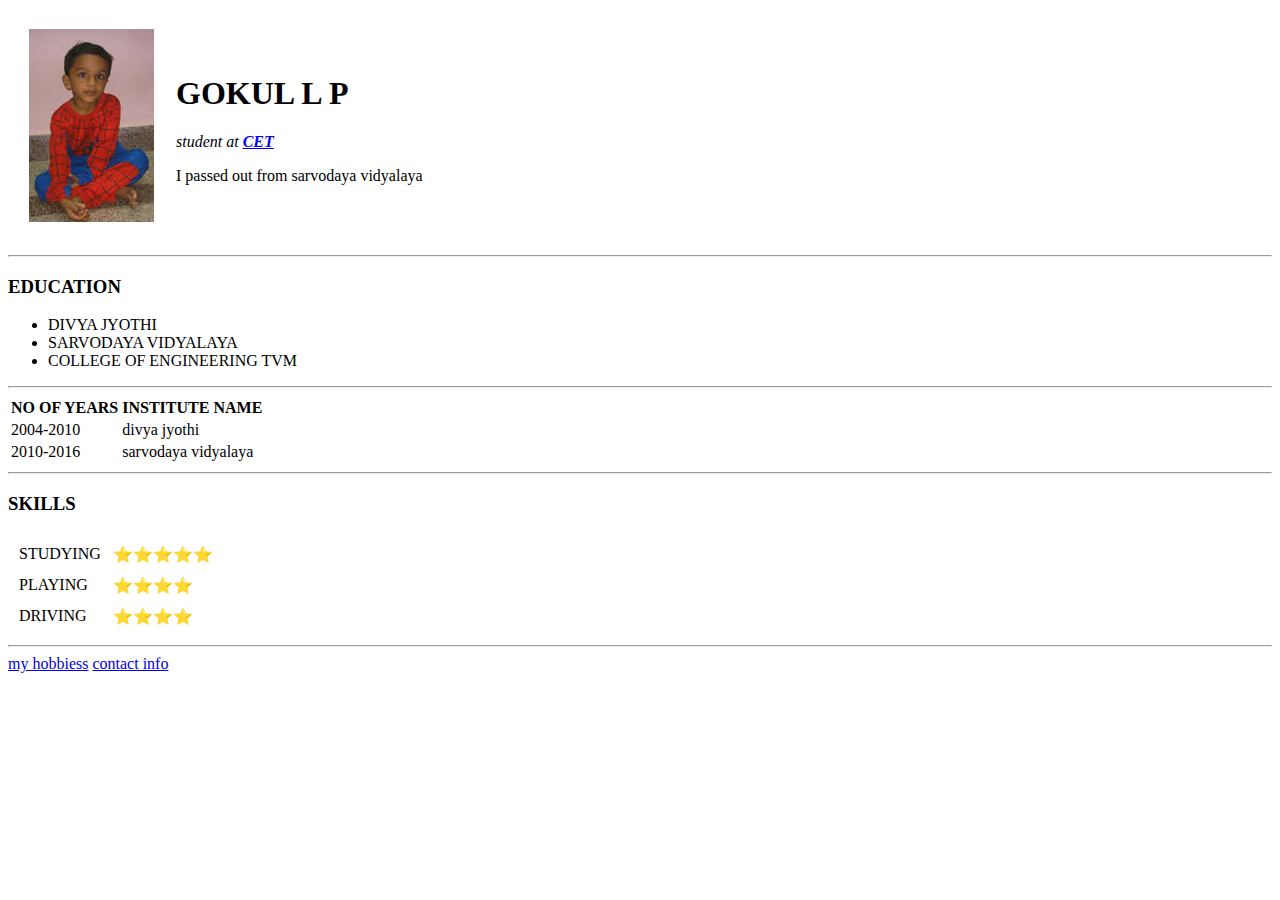
<file: html personal website/index.html>
<!DOCTYPE html>
<html lang="en" dir="ltr">
  <head>
    <meta charset="utf-8">
    <title> GOKUL'S PERSONAL WEBSITE</title>
    <link rel="stylesheet" href="C:\Users\user\Desktop\web developement\html personal website\css\styles.css">
  </head>
  <body>
    <table cellspacing="20">
      <tr>
          <td> <img src="gokul pic.jfif" alt="owners picture"></td>
          <td>  <h1>GOKUL L P</h1>
            <p><em>student at <strong><a href="https://www.cet.ac.in/">CET</a></strong></em></p>
            <p>I passed out from sarvodaya vidyalaya</p></td>
      </tr>
    </table>
    <hr>
    <h3>EDUCATION</h3>
    <ul>
      <li>DIVYA JYOTHI</li>
      <li>SARVODAYA VIDYALAYA</li>
      <li>COLLEGE OF ENGINEERING TVM</li>
    </ul>
    <hr>
    <table>
      <thead>
         <th>NO OF YEARS</th>
         <th>INSTITUTE NAME</th>
     </thead>
     <tbody>
       <tr>
         <td>2004-2010</td>
         <td>divya jyothi</td>
       </tr>
       <tr>
         <td>2010-2016</td>
         <td>sarvodaya vidyalaya</td>
       </tr>
     </tbody>

    </table>
    <hr>
    <h3>SKILLS</h3>
    <table cellspacing="10">
      <tr>
        <td>STUDYING</td>
        <td>⭐⭐⭐⭐⭐</td>
      </tr>
      <tr>
        <td>PLAYING</td>
        <td>⭐⭐⭐⭐</td>
      </tr>
      <tr>
        <td>DRIVING</td>
        <td>⭐⭐⭐⭐</td>
      </tr>
    </table>
    <hr>
  <a href="HOBBIES.html">my hobbiess</a>
  <a href="contactme.html">contact info</a>
  </body>
</html>
</file>
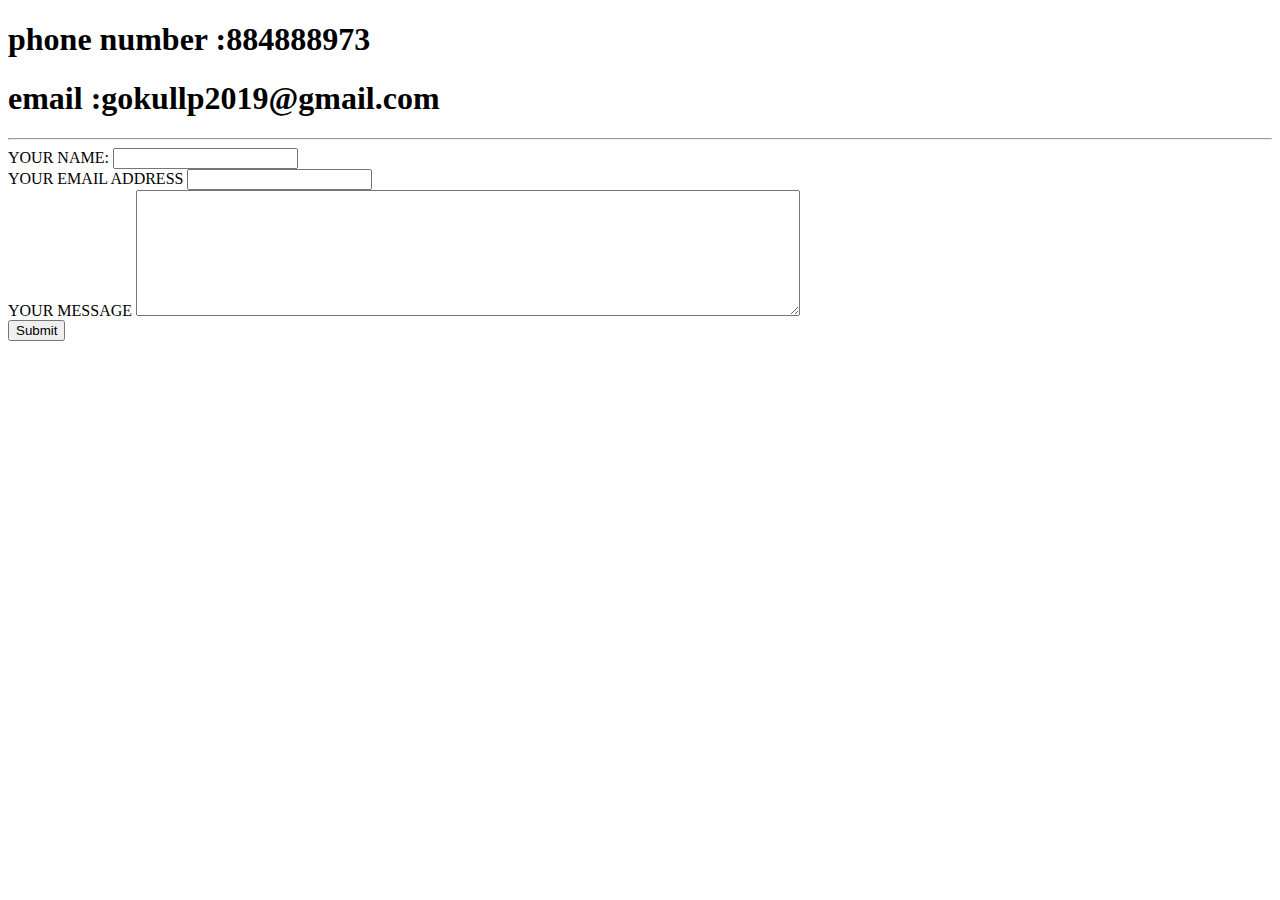
<file: html personal website/contactme.html>
<!DOCTYPE html>
<html lang="en" dir="ltr">
  <head>
    <meta charset="utf-8">
    <title>CONTACT ME</title>
        <link rel="stylesheet" href="C:\Users\user\Desktop\web developement\css\styles.css">
  </head>
  <body>
    <h1>phone number :884888973</h1>
    <h1>email :gokullp2019@gmail.com</h1>
    <hr>
    <form class="" action="index.html" method="post">
      <label>YOUR NAME:</label>
      <input type="text" name="" value=""><br>
      <label>YOUR EMAIL ADDRESS</label>
      <input type="email" name="" value=""><br>
      <label>YOUR MESSAGE</label>
      <textarea name="name" rows="8" cols="80"></textarea><br>
      <input type="submit" name="" >
    </form>
  </body>
</html>
</file>
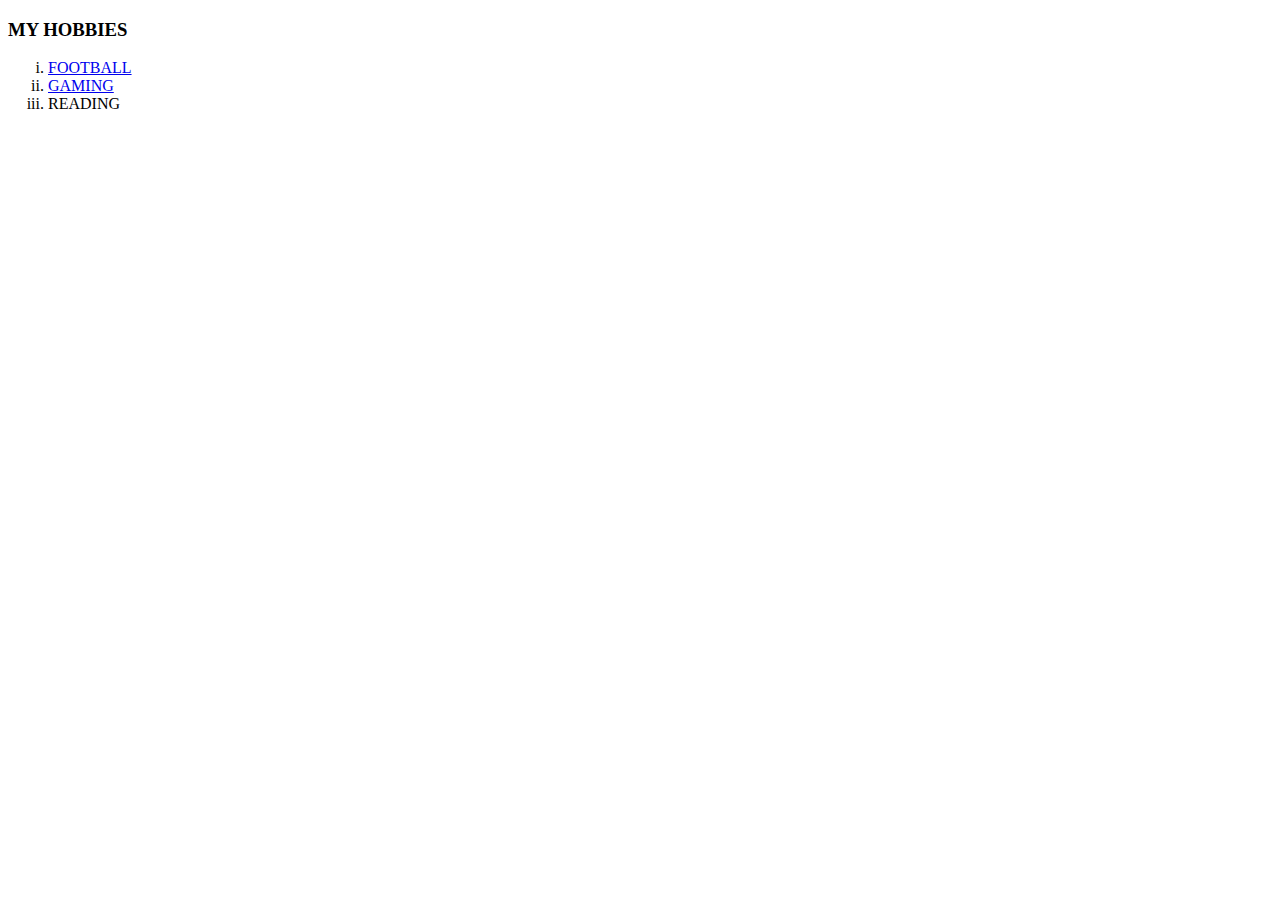
<file: html personal website/HOBBIES.html>
<!DOCTYPE html>
<html lang="en" dir="ltr">
  <head>
    <meta charset="utf-8">
    <title></title>
        <link rel="stylesheet" href="C:\Users\user\Desktop\web developement\css\styles.css">
  </head>
  <body>
    <h3>MY HOBBIES</h3>
    <ol type="i">
      <li><a href="https://www.google.com/search?q=football&oq=FOTB&aqs=chrome.1.69i57j0l7.3535j0j4&sourceid=chrome&ie=UTF-8">FOOTBALL</a></li>
      <li><a href="https://www.google.com/search?sxsrf=ALeKk02OokCg41CLde4oe8TAmUcf2cL_2A%3A1591366759712&ei=Z1TaXqaMK9yc4-EP3qqzsAU&q=GAMING&oq=GAMING&gs_lcp=[base64]&sclient=psy-ab&ved=0ahUKEwjm262T7-rpAhVczjgGHV7VDFYQ4dUDCAw&uact=5">GAMING</a></li>
      <li>READING</li>
    </ol>
  </body>
</html>
</file>
